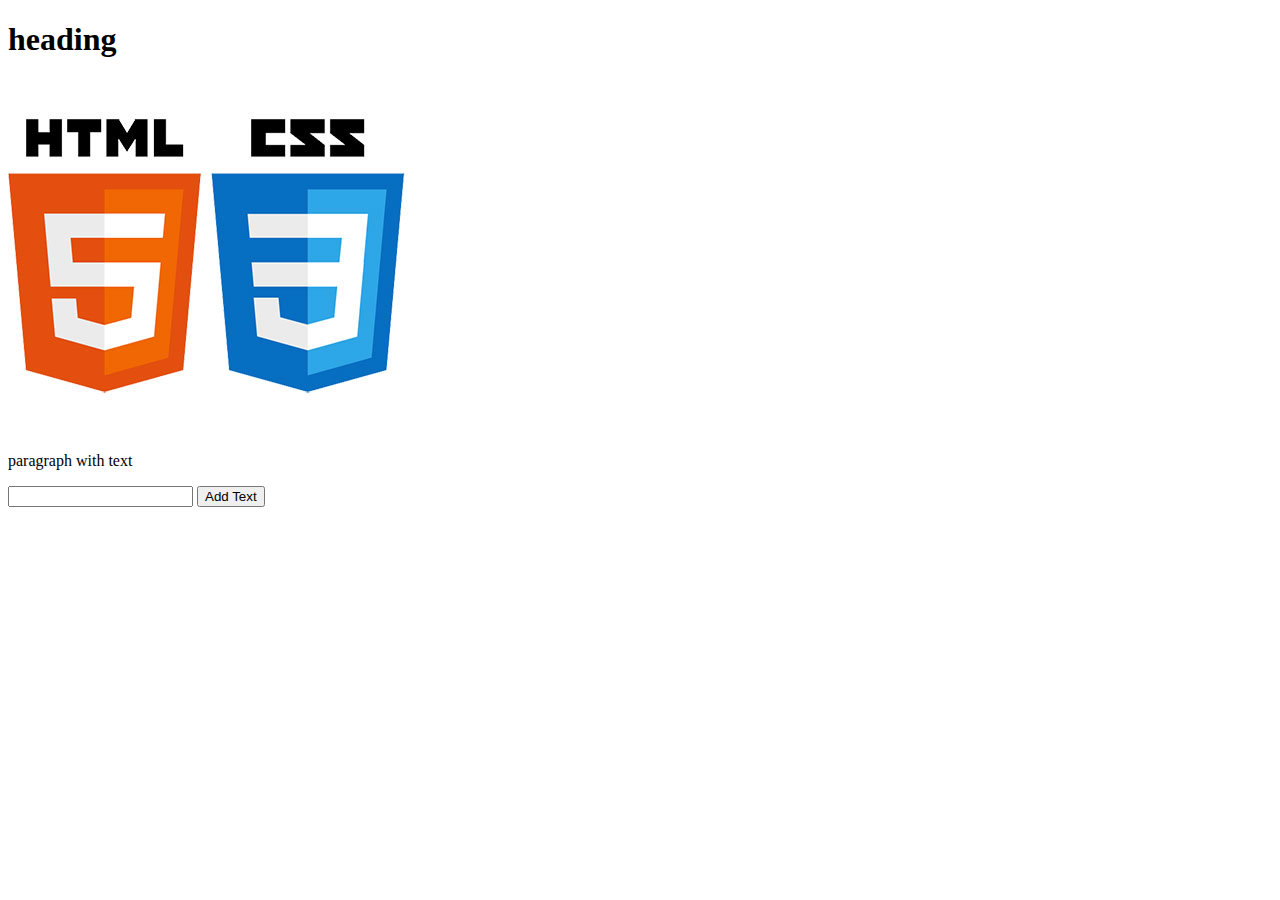
<file: inclassjsDOM/index.html>
<!DOCTYPE html>
<html lang="en">
<head>
    <meta charset="utf-8">
    <meta name="viewport" content="width=device-width, initial-scale=1.0">
    <title>Document</title>
</head>
<body>
    <h1>heading</h1>
    <img src="NoJS.jpg" alt="image" height="10%">
    <p>paragraph with text</p>
    <form>
        <input type="text" name="inputtext" id="inputtext">
        <button>Add Text</button>
    </form>
    <script src="quiz.js"></script>
</body>
</html>
</file>
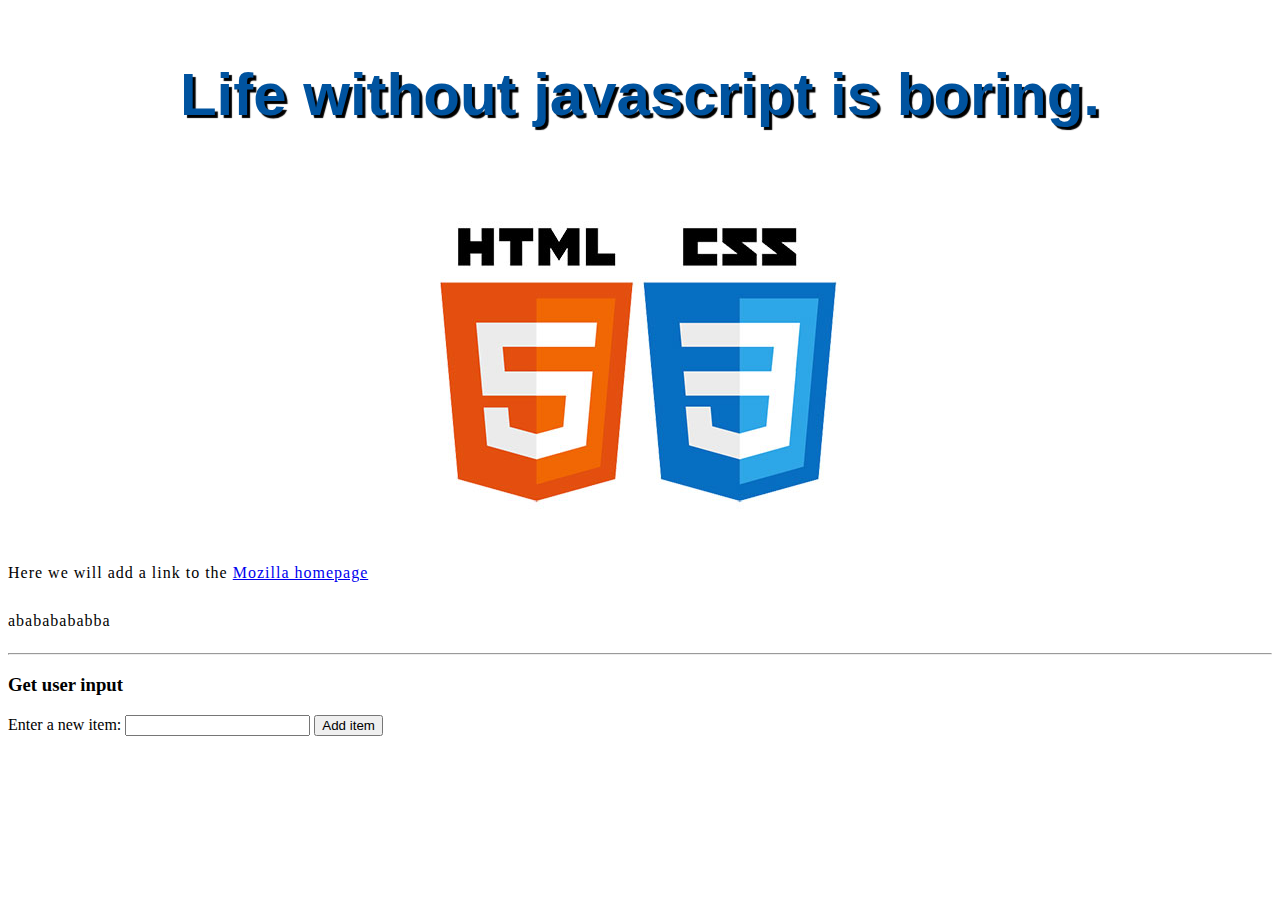
<file: js_DOM_demo_starter/index.html>
<!DOCTYPE html>
<html lang="en">
<head>
    <title>JavaScript DOM Demo</title>
    <meta charset="utf-8">
    <link rel="icon" href="/favicon.ico">
    <meta name="description" content="js DOM demos">
    <link rel="stylesheet" type="text/css" href="css/style.css" />
</head>
    
<body>
    <h1>Life without javascript is boring.</h1>

    <div>
      <img src="images/NoJS.jpg" id="main" class="thumb">
      <p>
        Here we will add a link to the
        <a href="#">Mozilla homepage</a>
      </p>
    </div>
    <hr>
    <h3>Get user input</h3>
    <div id="list">
      <label for="item">Enter a new item:</label>
      <input type="text" name="item" id="item">
      <button>Add item</button>
    </div>

    <ul>

    </ul>

<script src="js/js_DOM_demo.js"></script>
</body>
</html>
</file>
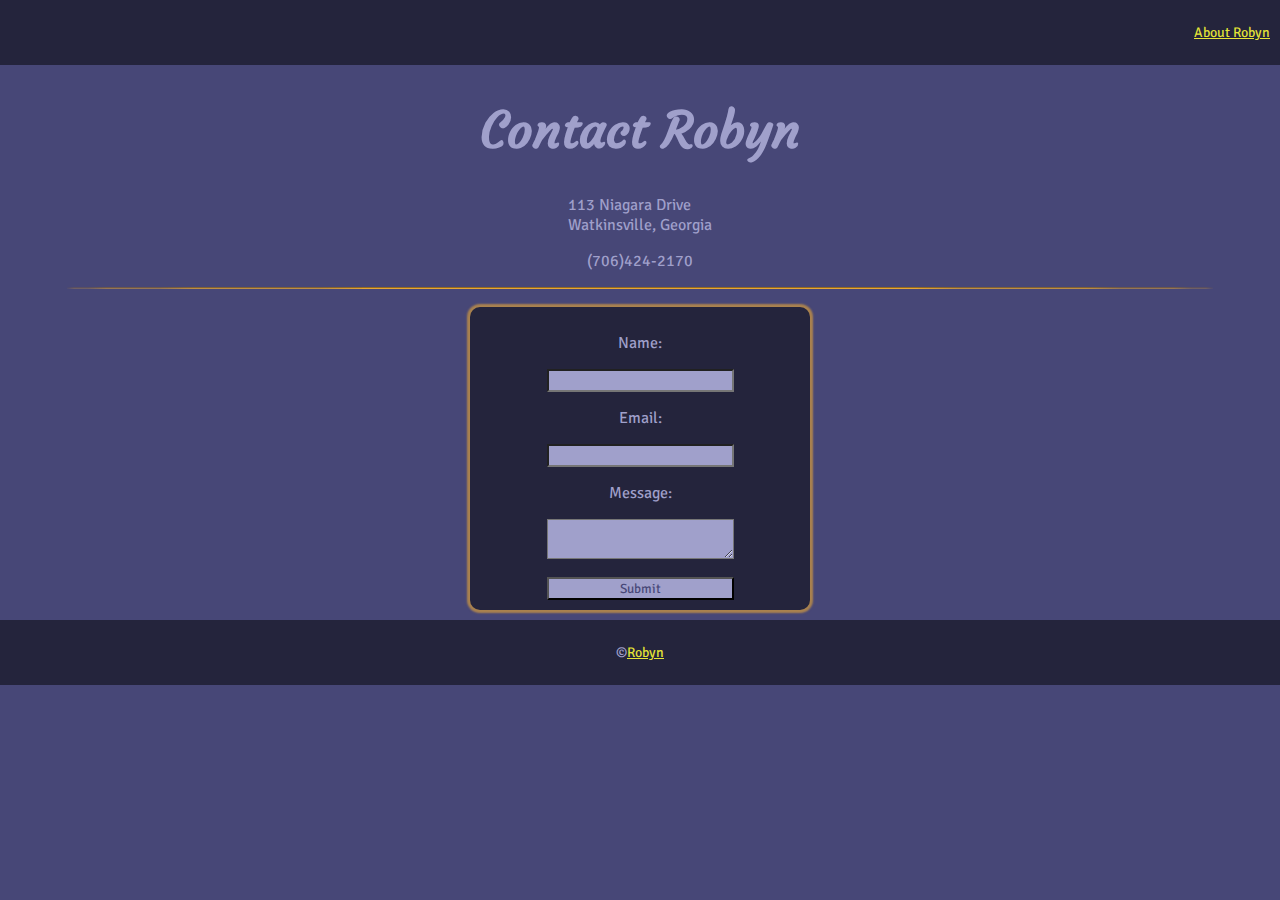
<file: contact.html>
<!DOCTYPE html>
<html lang="en">
<head>
    <meta charset="UTF-8">
    <meta name="viewport" content="width=device-width, initial-scale=1.0">
    <title>Contact Robyn</title>
    <link rel="stylesheet" href="style.css">
    <link rel="preconnect" href="https://fonts.googleapis.com">
    <link rel="preconnect" href="https://fonts.gstatic.com" crossorigin>
    <link href="https://fonts.googleapis.com/css2?family=Courgette&family=Signika+Negative&display=swap" rel="stylesheet">
</head>

<nav>
    <p><a href="index.html">About Robyn</a></p>
</nav>

<h1>Contact Robyn</h1>
<p>113 Niagara Drive<br>Watkinsville, Georgia</p>
<p>(706)424-2170</p>

<hr>
<div class="one-col">
    <div class="card">
        <form action="mailto:bananapollock@gmail.com" method="post">
            <p>Name:</p>
            <input type="text">
            <p>Email:</p>
            <input type="email">
            <p>Message:</p>
            <textarea></textarea>
            <br>
            <input type="submit">
        </form>
    </div>
</div>
<footer>
    <p>&copy;<a href="index.html">Robyn</a></p>
</footer>

</html>
</file>
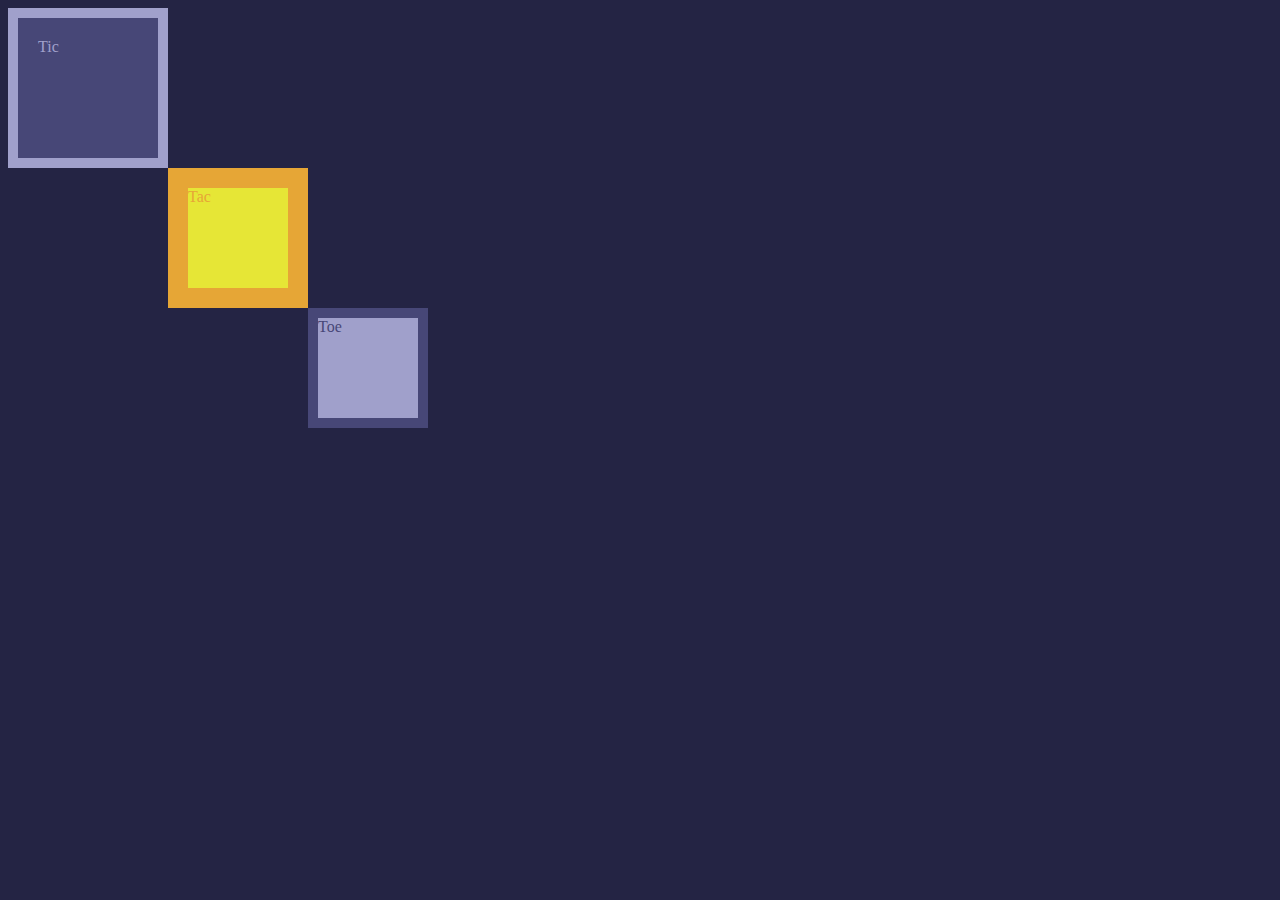
<file: HTML Personal CV/cv copy/boxes.html>
<!DOCTYPE html>
<html lang="en">
<head>
    <meta charset="UTF-8">
    <meta name="viewport" content="width=device-width, initial-scale=1.0">
    <title>Document</title>
    <link rel="stylesheet" href="styles.css">
</head>
<body>
    <div class="top">
        Tic
    </div>
    <div class="middle">
        Tac
    </div>
    <div class="bottom">
        Toe
    </div>
</body>
</html>
</file>
<file: js_DOM_demo_starter/css/style.css>
h1 {
    font-family: 'Open Sans', sans-serif;
    font-size: 60px;
    text-align: center;
    padding: 20px 0;  
    color: #00539F;
    text-shadow: 3px 3px 1px black;
  } 
  .highlight {
    color: white;
    background-color:#00539F;
    padding: 10px;
    width: 250px;
    text-align: center;
  }
  
  p, li {
    font-size: 16px;  
    line-height: 2;
    letter-spacing: 1px;
  }
  
  img {
    display: block; 
    margin: 0 auto;
  }
  li {
    margin-bottom: 10px;
  }

  li button {
    font-size: 12px;
    margin-left: 20px;
    color: #666;
  }
</file>
<file: style.css>
body {
    background-color: #474777;
    margin: 0px;
}

nav {
    background-color: #24243c;
    padding: 10px;
    display: flex;
    justify-content: right;
    font-family: 'Signika Negative', sans-serif;
    font-size: 14px;
}
footer {
    background-color: #24243c;
    padding: 10px;
    display: flex;
    justify-content: center;
    font-family: 'Signika Negative', sans-serif;
    font-size: 14px;
}

nav a, footer a {
    color: #e6e636;
    text-decoration: underline;
}
nav a:visited, footer a:visited {
    color: #979728;
}
nav a:hover, footer a:hover {
    text-decoration: none;
}

a {
    color: #e6a636;
    text-decoration: none;
}
a:visited {
    color: #976d28;
}
a:hover {
    text-decoration: underline; 
}

.intro {
    background-color: #474777;
    padding: 8px;
    display: flex;
    flex-direction: column;
    align-items: center;
}
.main {
    background-color: #474777;
    padding: 8px;
    display: flex;
    flex-direction: column;
    align-items: center;
}


img {
    border-radius: 10px;
}

.card img {
    width: 25vw;
    border-radius: 10px;
}
.intro-image img {
    height: 10vw;
    width: 15vw;
    object-fit: cover;
}
.main-image img {
    width: 10vw;
}
.intro-image {
    width: 90vw;
    display: flex;
    justify-content: space-evenly;
}
.main-image {
    display: flex;
    justify-content: space-evenly;
}


hr {
    border-color: #e6a636;
    border-radius: 50%;
    width: 90vw;
}

h1 {
    font-family: 'Courgette', cursive;
    font-size: 50px;
    color: #a0a0cb;
    display: flex;
    justify-content: center;
}
h2, h3, p {
    display: flex;
    justify-content: center;
}

h2, h3, p, ul, dl {
    font-family: 'Signika Negative', sans-serif;
    color: #a0a0cb;
}
form {
    display: flex;
    justify-content: center;
    flex-direction: column;
    }
input, textarea {
    font-family: 'Signika Negative', sans-serif;
    background-color: #a0a0cb;
    color: #474777;
}
.three-col {
    display: flex;
    justify-content: space-between;
}
.one-col {
    display: flex;
    justify-content: space-evenly;
}
.card {
    width: 25vw;
    display: flex;
    flex-direction: column;
    align-items: center;
    background-color: #24243c;
    padding: 10px;
    border-radius: 10px;
    box-shadow: 0px 0px 2px 3px #e6a636a0;
    margin: 10px;
}

.card:hover {
    box-shadow: 0px 0px 2px 3px #e6e636a0;

}

.card h3, .card ul, .card dl {
    color: #a0a0cb;
    width: 25vw;
    display: flex;
    flex-direction: column;
    align-content: center;
}
.card dl {
    padding-left: 25px;

}

.languages, .experience, .skills {
    display: flex;
    justify-content: space-around;

}
</file>
<file: HTML Personal CV/cv copy/styles.css>
body {
    background-color: #242444;
}
div {
    width: 100px;
    height: 100px;
}
div.top {
    background-color: #474777;
    border: 10px solid;
    padding: 20px;
    border-color: #a0a0cb;
    color: #a0a0cb;
}
div.middle {
    background-color: #e6e636;
    border: 20px solid;
    border-color: #e6a636;
    color: #e6a636;
    margin-left: 160px;
}
div.bottom {
    background-color: #a0a0cb;
    border: 10px solid;
    border-color: #474777;
    color: #474777;
    margin-left: 300px;
}
</file>
